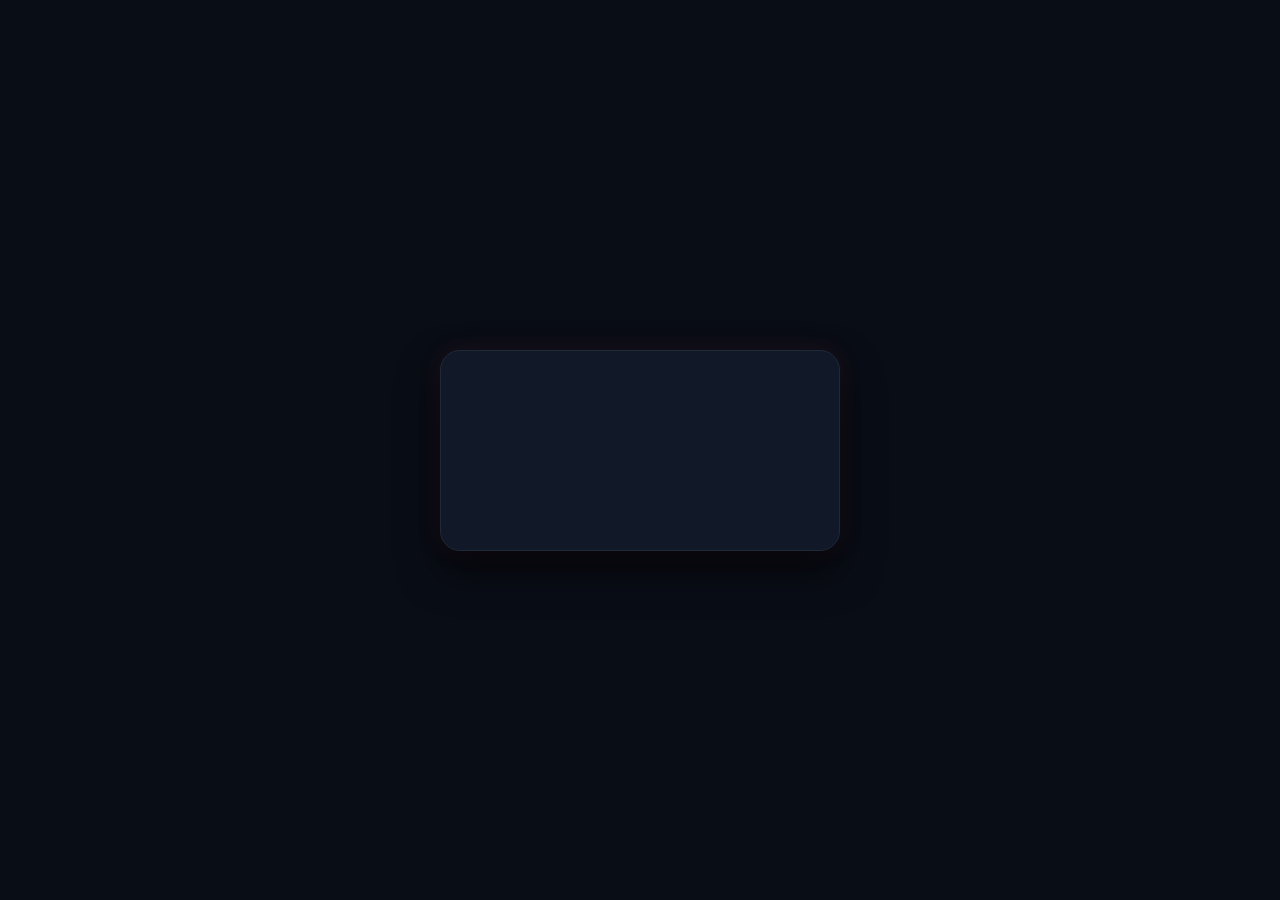
<file: 3lahm9ritich.html>
<!DOCTYPE html>
<html lang="en">
<head>
    <meta charset="UTF-8">
    <meta name="viewport" content="width=device-width, initial-scale=1.0">
    <title>No Ratrapaje</title>
    <link rel="stylesheet" href="style.css">
    <link rel="icon" type="image/x-icon" href="no-entry.png">
    <link rel="stylesheet" href="https://cdnjs.cloudflare.com/ajax/libs/font-awesome/6.4.0/css/all.min.css">
</head>
<body>

    <div class="focus-card2">
        <video autoplay loop playsinline>
            <source src="3lahm9ritich.mp4" type="video/mp4">
            Your browser does not support the video tag.
        </video>
    </div>

</body>
</html>
</file>
<file: style.css>
@import url('https://fonts.googleapis.com/css2?family=Plus+Jakarta+Sans:wght@500;700;800&display=swap');

* {
    margin: 0;
    padding: 0;
    box-sizing: border-box;
    font-family: 'Plus Jakarta Sans', sans-serif;
}

body {
    background-color: #090d16;
    height: 100vh;
    display: flex;
    justify-content: center;
    align-items: center;
    overflow: hidden;
}

.focus-card {
    background: #111827;
    border: 1px solid #1f2937;
    padding: 3rem 2.5rem;
    border-radius: 24px;
    text-align: center;
    max-width: 420px;
    width: 90%;
    box-shadow: 0 25px 50px -12px rgba(0, 0, 0, 0.5);
    transition: transform 0.3s cubic-bezier(0.175, 0.885, 0.32, 1.275);
}

.focus-card:hover {
    transform: translateY(-5px);
    border-color: #10b981;
    box-shadow: 0 0 30px rgba(16, 185, 129, 0.1);
}


.icon-shield {
    font-size: 2.5rem;
    color: #10b981;
    background: rgba(16, 185, 129, 0.1);
    width: 70px;
    height: 70px;
    border-radius: 50%;
    display: flex;
    align-items: center;
    justify-content: center;
    margin: 0 auto 1.5rem auto;
}

h1 {
    color: #f9fafb;
    font-size: 1.75rem;
    font-weight: 800;
    letter-spacing: -0.5px;
    margin-bottom: 2rem;
}

.rules-list {
    display: flex;
    flex-direction: column;
    gap: 1rem;
    margin-bottom: 2.5rem;
}

.rule {
    font-weight: 700;
    font-size: 1.1rem;
    display: flex;
    align-items: center;
    justify-content: center;
    gap: 0.75rem;
    padding: 0.75rem;
    border-radius: 12px;
}

.rule-fail {
    color: #ef4444;
    background: rgba(239, 68, 68, 0.08);
    text-decoration: line-through;
}

.rule-rat {
    color: #f97316;
    background: rgba(249, 115, 22, 0.08);
    text-decoration: line-through;
}

.rule-win {
    color: #10b981;
    background: rgba(16, 185, 129, 0.08);
}

.btn-start {
    display: inline-flex;
    align-items: center;
    justify-content: center;
    gap: 0.75rem;
    background-color: #10b981;
    color: #000;
    text-decoration: none;
    font-weight: 800;
    font-size: 1.1rem;
    width: 100%;
    padding: 1.1rem;
    border-radius: 14px;
    letter-spacing: 0.5px;
    transition: all 0.2s ease;
    cursor: pointer;
    border: none;
}

.btn-start:hover {
    background-color: #059669;
    transform: scale(1.02);
    box-shadow: 0 0 20px rgba(16, 185, 129, 0.4);
}

.btn-start:active {
    transform: scale(0.98);
}

.focus-card2 {
    width: 100%;
    max-width: 400px; 
    max-height: 85vh; 
    
    border-radius: 20px;
    overflow: hidden; 
    box-shadow: 0 20px 40px rgba(0, 0, 0, 0.6), 
                0 0 25px rgba(239, 68, 68, 0.1); 
    border: 1px solid #1f2937;
    background: #111827;
    
    display: flex;
    justify-content: center;
    align-items: center;
}

.focus-card2 video {
    width: 100%;
    height: 100%;
    
    object-fit: cover; 
    display: block;
}
</file>
